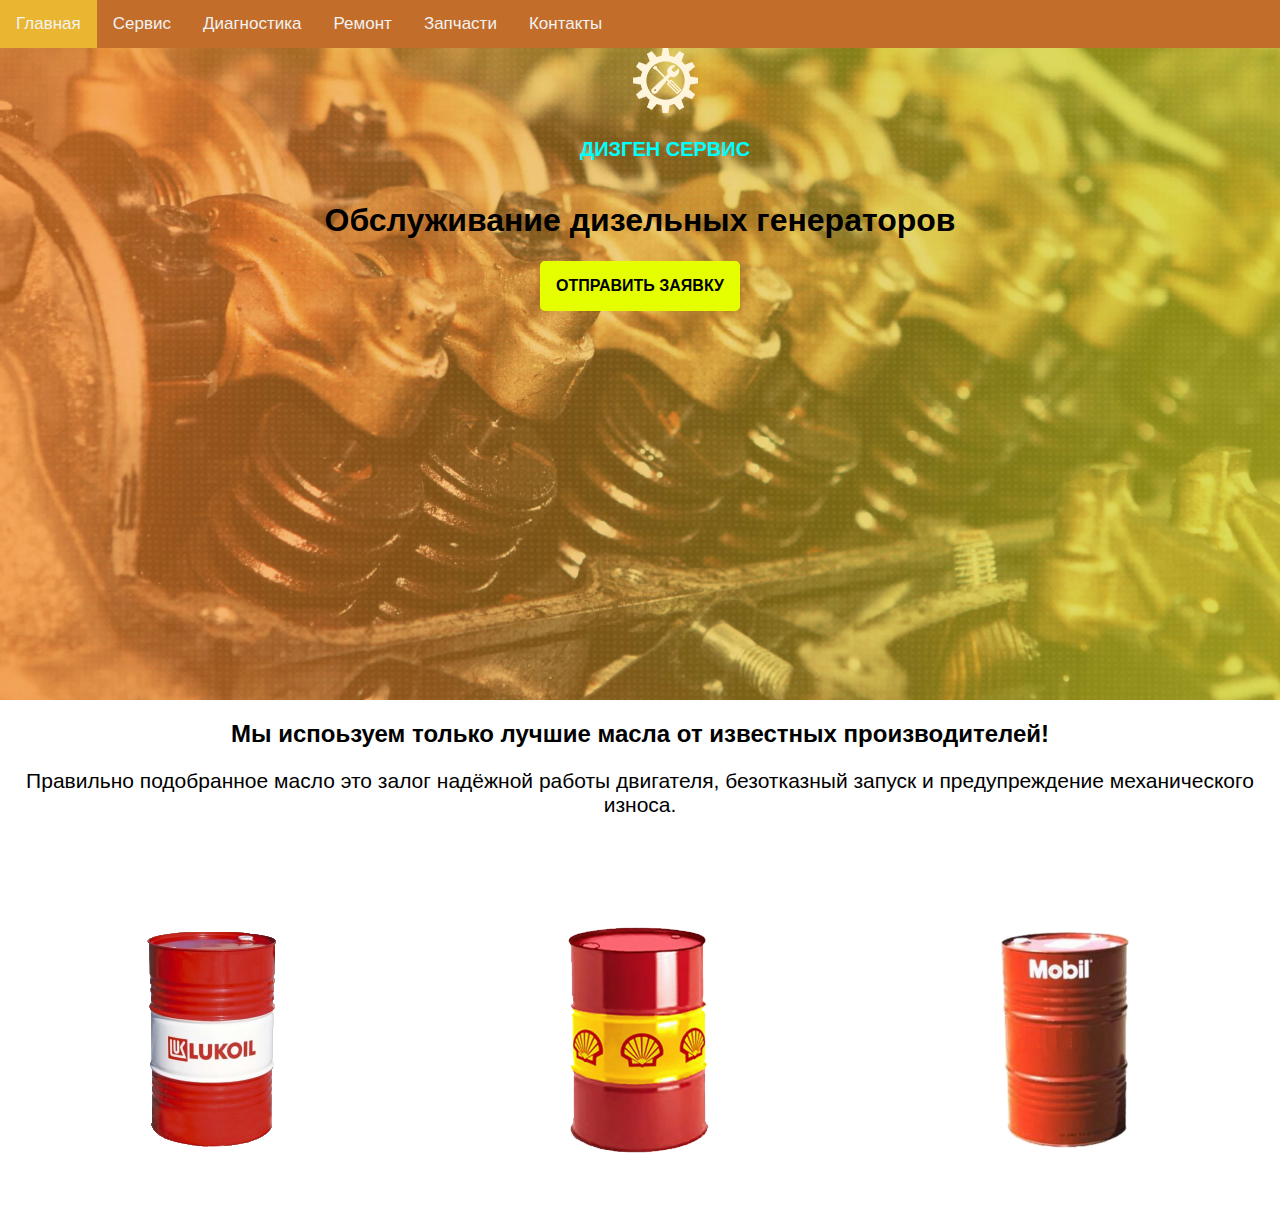
<file: index.html>
<!DOCTYPE html>
<html lang="ru">
<head>
    <meta charset="UTF-8">
    <meta name="viewport" content="width=device-width, initial-scale=1.0">
    <meta http-equiv="X-UA-Compatible" content="ie=edge">    
    <title>ДизГенСервис</title>
    <link rel="stylesheet" href="main.css">
    <link rel="stylesheet" href="media.css">
</head>
<body>
<header>
   <nav>
       <ul class="topnav" id="myTopnav">
            <li><a href="#" class="active">Главная</a></li>
          <li><a href="#">Сервис</a></li>
          <li><a href="#">Диагностика</a></li>
          <li><a href="#">Ремонт</a></li>
          <li><a href="#">Запчасти</a></li>
          <li><a href="form/index.html">Контакты</a></li>
          <li class="icon"><a href="javascript:void(0);" style="font-size:15px;"  onclick="myFunction()">&#9776;</a></li>
       </ul>
   </nav>
  
      <div>
       <div class="logo">
           <a href="#"><img src="img/logo3.png" alt="дизген-сервис"></a>
           <p id="firm-name"><strong>дизген сервис</strong></p>

       </div>
   </div>
   <div class="caption"><h1>Обслуживание дизельных генераторов</h1></div>

  <div class="button-div"><a href="form/index-form.html"><button class="button-form"><strong>Отправить заявку</strong>
  </button></a></div>

</header>



  <!--Второй блок (масла и анимированные бочки) -->

     <section>
        <h2>Мы испоьзуем только лучшие масла от известных производителей!</h2>
        <p class="par">Правильно подобранное масло это залог надёжной работы двигателя, безотказный запуск
             и предупреждение механического износа.</p><br>
        <div id="dg">           
                      
          <div class="tilt">
            <a href="#"><img src="img/bochka1.png" alt=""></a>
          </div>
        
        
          <div class="tilt">
            <a href="#"><img src="img/bochka2.png" alt=""></a>
          </div>
        
        
          <div class="tilt">
            <a href="#"><img src="img/bochka3.png" alt=""></a>
          </div>
        </div>
     </section>
  

</body>
<script src="cod.js"></script>
</html>
</file>
<file: main.css>
body{
    margin: 0;
    padding: 0;
    font-family: -apple-system,BlinkMacSystemFont,
    "Segoe UI",Roboto,Helvetica,Arial,sans-serif,"Apple Color Emoji",
    "Segoe UI Emoji","Segoe UI Symbol";
}

header{
    background-image: url(img/back3.jpg);
    background-size: cover;
    background-repeat: no-repeat;
    min-height: 700px;
    width: 100%;
}
/*стили навигации */
ul.topnav {
    list-style: none;
    margin: 0;
    padding: 0;
    overflow: hidden;
    background-color: #c26d2a;
  }
  Ul.topnav li {
    float: left;  
  }
  ul.topnav li a {
    display: inline-block;
    color: #f2f2f2;
    text-align: center;
    padding: 14px 16px;
    text-decoration: none;
    transition: .3s;
    font-size: 17px;
  }
  ul.topnav li a:hover {
    background-color:#eab531;
    }
    ul.topnav li.icon {
  display: none;
    }
    
    @media screen and (max-width:680px) {
      ul.topnav li:not(:first-child) {display: none;}
      ul.topnav li.icon {float: right; display: inline-block;
      }
    }
    @media screen and (max-width:680px) {
      ul.topnav.responsive {
        position: relative;
      }
      ul.topnav.responsive li.icon {
        position: absolute;
        right: 0;
        top: 0;
      }
      ul.topnav.responsive li {
        float: none;
        display: inline;
      }
  
      ul.topnav.responsive li a {
        display: block;
        text-align: left;
      }
    }

    /* стили блока лого и контактов */

    .caption{
        text-align: center;
    }
.logo{
  display: flex;
  flex-direction: column;
  margin-left: 50px;
  align-items: center;
  font-size: 20px;
  text-transform: uppercase;
  

}
.logo a img{
  margin: 0;
  padding: 0;
}
#firm-name{
  color: aqua;

}

/* оформление Кнопки формы */
.button-div{
  display: flex;
  justify-content: center;
}
.button-form{
  padding: 0;
  margin: 0;   
  background:rgb(229, 255, 0);
  border: 0;
  outline: none;
  color: rgb(0, 0, 0);
  height: 50px;
  width: 200px;
  border-radius: 5px;
  font-size: 16px;
  text-transform: uppercase;
  
}

.button-form:hover{
background: #eab531;
}
.button-form:active{
  background:rgba(255, 0, 0, 0.589);
  }


/* Анимация бочек */

.tilt {
  -webkit-transition: all 0.5s ease;
  -moz-transition: all 0.5s ease;
  -o-transition: all 0.5s ease;
  -ms-transition: all 0.5s ease;
      transition: all 0.5s ease;
}

.tilt:hover {
  -webkit-transform: rotate(-10deg);
  -moz-transform: rotate(-10deg);
  -o-transform: rotate(-10deg);
  -ms-transform: rotate(-10deg);
    transform: rotate(-10deg);
}

#dg {
  background: #ffffff;
   text-align: center;
  display: flex;
  justify-content: space-around;
  margin-top: 70px;
  margin-bottom: 70px;
}

dg h4 {
  font-size: 40px;
  }

  h2{  
    text-align: center;
  }
  .par{
    font-size: 21px;
    text-align: center;

  }
</file>
<file: media.css>
/* оптимизация под телефоны ипланшеты */

@media (max-width: 650px) {
    #dg {flex-direction: column; align-items: center;}
  }
</file>
